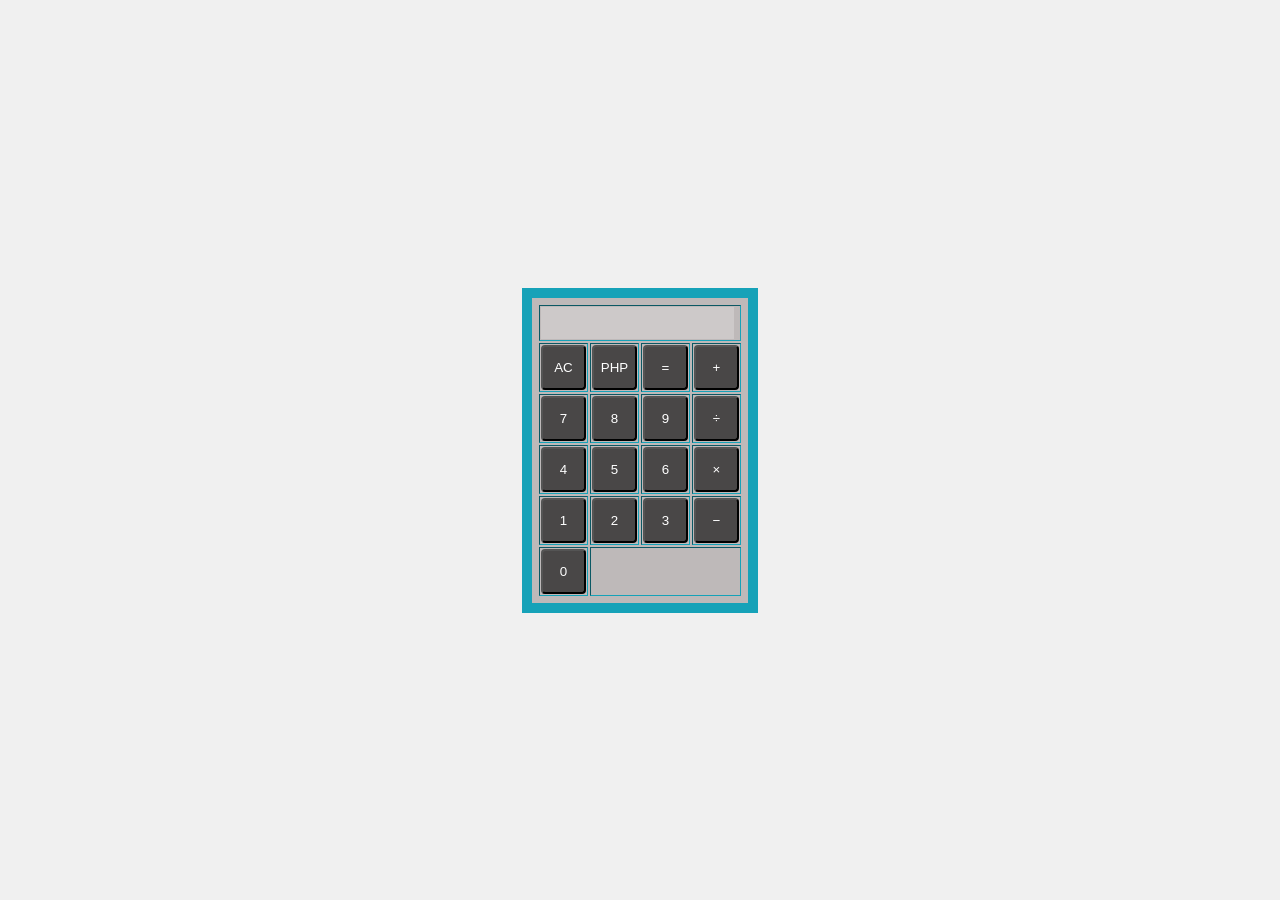
<file: index.html>
<!DOCTYPE html>
<html lang="pt-br">
<head>
    <meta charset="UTF-8">
    <meta name="viewport" content="width=device-width, initial-scale=1.0">
    <title>Calculadora</title>

        <link rel="stylesheet" href="estilo.css">

</head>
<body>

<table border="1">
    <tr>
        <td colspan="4">
            <input type="text" id="visao" disabled>
        </td>
    </tr>

    <tr>
        <td><button onclick="delall()">AC</button></td>
        <td><button onclick="plot('.')">PHP</button></td>
        <td><button onclick="calc()">=</button></td>
        <td><button onclick="operate('+')">+</button></td>
    </tr>

    <tr>
        <td><button onclick="plot(7)">7</button></td>
        <td><button onclick="plot(8)">8</button></td>
        <td><button onclick="plot(9)">9</button></td>
        <td><button onclick="operate('/')">÷</button></td>
    </tr>

    <tr>
        <td><button onclick="plot(4)">4</button></td>
        <td><button onclick="plot(5)">5</button></td>
        <td><button onclick="plot(6)">6</button></td>
        <td><button onclick="operate('*')">×</button></td>
    </tr>

    <tr>
        <td><button onclick="plot(1)">1</button></td>
        <td><button onclick="plot(2)">2</button></td>
        <td><button onclick="plot(3)">3</button></td>
        <td><button onclick="operate('-')">−</button></td>
    </tr>

    <tr>
        <td><button onclick="plot(0)">0</button></td>
        <td colspan="3"></td>
    </tr>
</table>


<script src="script.js"></script>
</body>
</html>
</file>
<file: estilo.css>
body{
    height: 100vh;
    margin: 0;
    display: flex;
    justify-content: center; 
    align-items: center;     
    background-color: #f0f0f0; 
}

table{
    border: 10px solid#16A2b8;
    background-color: rgb(190, 185, 185);
    padding: 5px;
}

button{
    background-color: rgb(73, 71, 71);
    color: white;
    width: 45px;
    height: 45px;
    border-radius: 4px;
}

input{
    width: 189px;
    height: 30px;
    border: 0;
    text-align: right;

}
</file>
